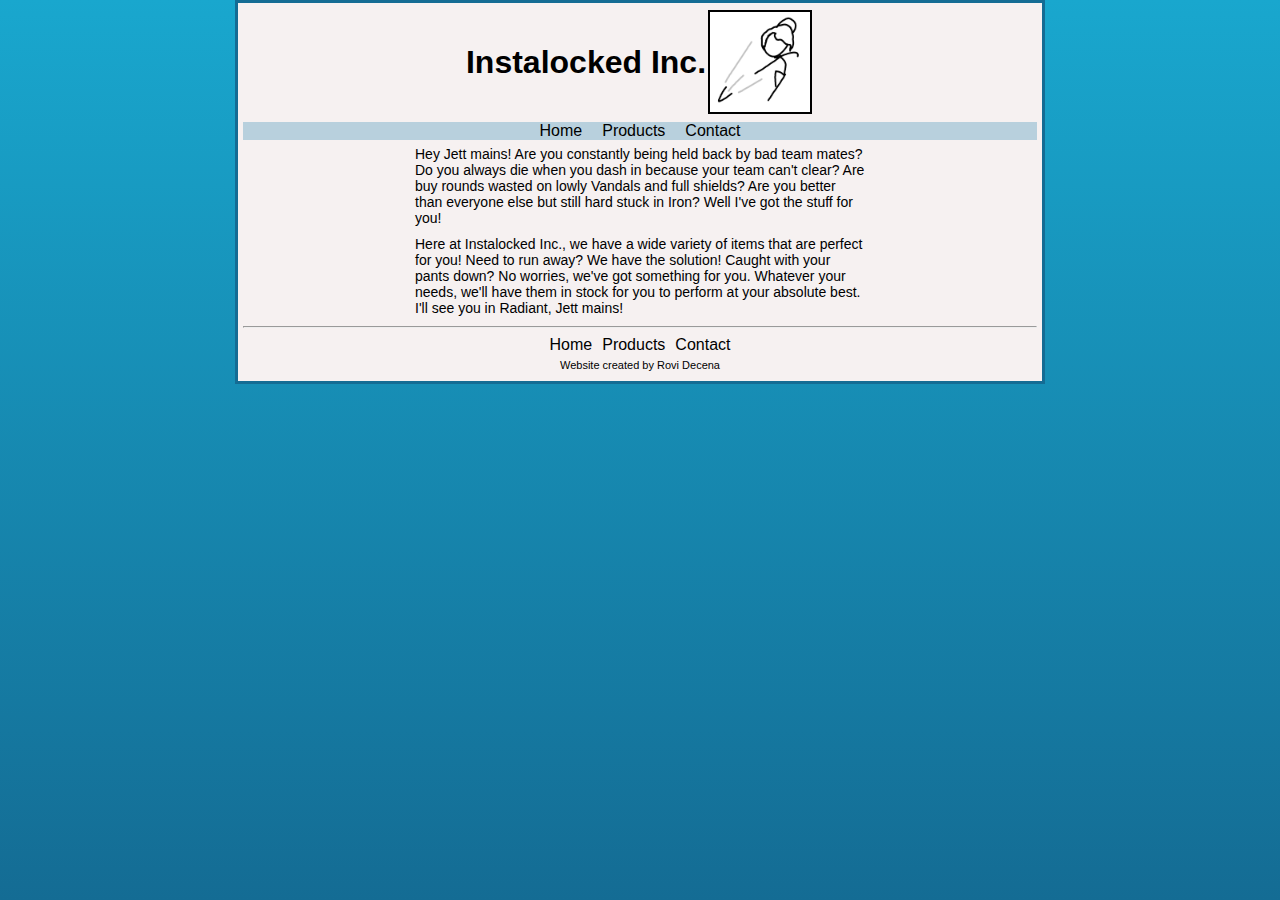
<file: index.html>
<!DOCTYPE html>
<html lang="en">
<head>
    <meta charset="UTF-8" />
    <title>Instalocked Inc.</title>
    <link rel="stylesheet" type="text/css" href="styles.css" />
    <link rel="shortcut icon" href="#" />
    <meta name="viewport" content="width=device-width, initial-scale=1.0">
</head>
<body>
    <div id="pageWrapper">
        <header>
            <div id="banner">
                <h1>Instalocked Inc.</h1>
                <img src="images/company_logo.png" alt="Company logo of Instalocked Inc">
            </div>
            <nav id="mainNav">
                <ul>
                    <li><a href="index.html">Home</a></li>
                    <li><a href="products.html">Products</a></li>
                    <li><a href="contact.html">Contact</a></li>
                </ul>
            </nav>
        </header>
        <div id="pageContent">
            <article>
                <p>
                    Hey Jett mains! Are you constantly being held back by bad team mates? Do you
                    always die when you dash in because your team can't clear? Are buy rounds
                    wasted on lowly Vandals and full shields? Are you better than everyone else
                    but still hard stuck in Iron? Well I've got the stuff for you! 
                </p>
                <p>
                    Here at Instalocked Inc., we have a wide variety of items that are perfect for
                    you! Need to run away? We have the solution! Caught with your pants down? No
                    worries, we've got something for you. Whatever your needs, we'll have them in 
                    stock for you to perform at your absolute best. I'll see you in Radiant, Jett
                    mains! 
                </p>
            </article>
        </div>
        <hr>
        <footer>
            <nav id="footerNav">
                <ul>
                    <li><a href="index.html">Home</a></li>
                    <li><a href="products.html">Products</a></li>
                    <li><a href="contact.html">Contact</a></li>
                </ul>
            </nav>
            <p>Website created by Rovi Decena</p>
        </footer>
    </div>
</html>
</file>
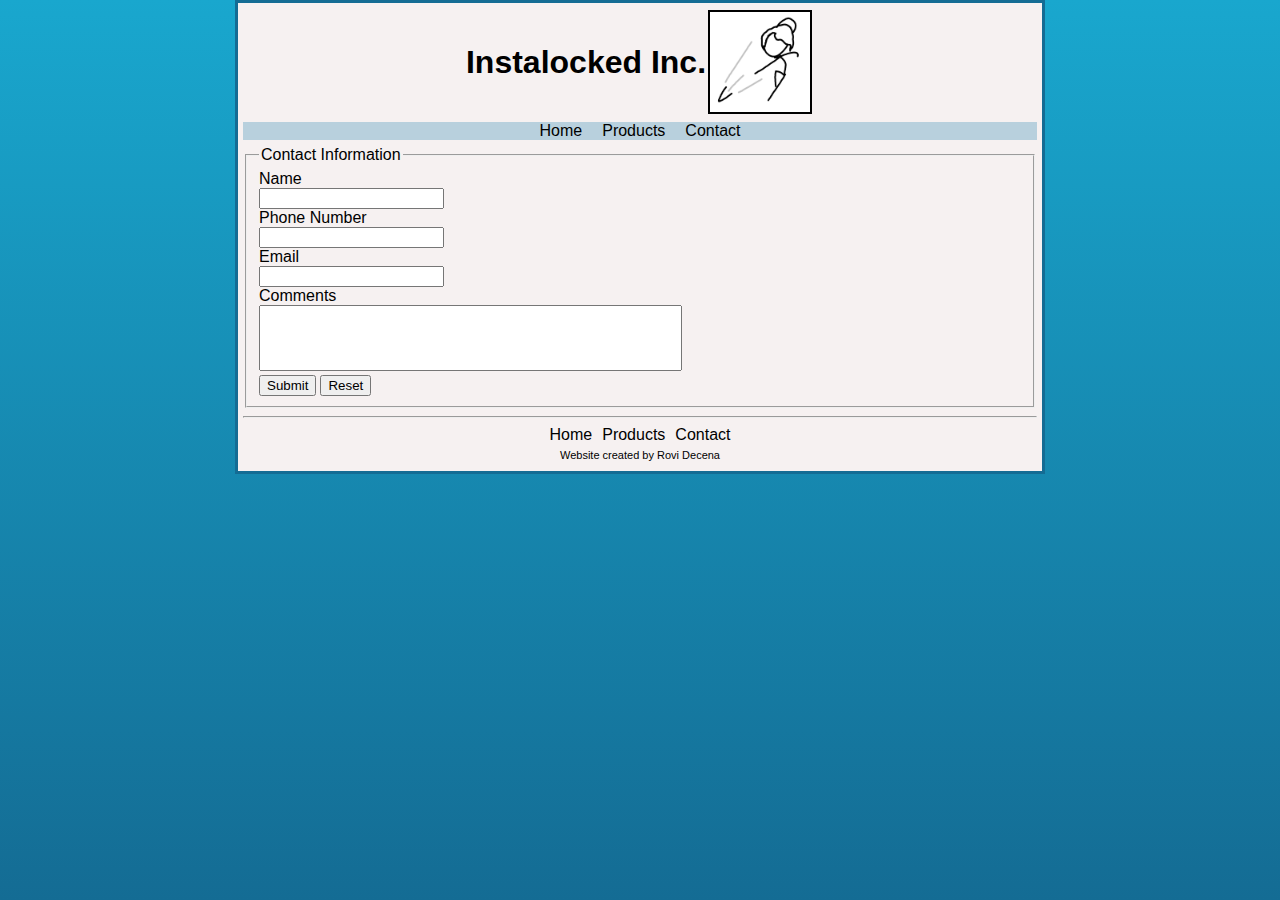
<file: contact.html>
<!DOCTYPE html>
<html lang="en">
<head>
    <meta charset="UTF-8" />
    <title>Instalocked Inc.</title>
    <link rel="stylesheet" type="text/css" href="styles.css" />
    <link rel="shortcut icon" href="#" />
    <meta name="viewport" content="width=device-width, initial-scale=1.0">
    <script src="js/formValidation.js"></script>
</head>
<body>
    <div id="pageWrapper">
        <header>
            <div id="banner">
                <h1>Instalocked Inc.</h1>
                <img src="images/company_logo.png" alt="Company logo of Instalocked Inc">
            </div>
            <nav id="mainNav">
                <ul>
                    <li><a href="index.html">Home</a></li>
                    <li><a href="products.html">Products</a></li>
                    <li><a href="contact.html">Contact</a></li>
                </ul>
            </nav>
        </header>
        <div id="pageContent">
            <form id="contactForm" action="index.html" method="post">
                <fieldset>
                    <legend>Contact Information</legend>
                    <ul>
                        <li>
                            <label for="name">Name</label>
                            <input type="text" id="name" name="phone">
                            <p id="name_empty_error" class="form_error">
                                Must have input
                            </p>
                        </li>
                        <li>
                            <label for="phone">Phone Number</label>
                            <input type="tel" id="phone" name="phone">
                            <p id="phone_empty_error" class="form_error">
                                Must have input
                            </p>
                            <p id="phone_input_error" class="form_error">
                                Invalid phone number given
                            </p>
                        </li>
                        <li>
                            <label for="email">Email</label>
                            <input type="email" id="email" name="email">
                            <p id="email_empty_error" class="form_error">
                                Must have input
                            </p>
                            <p id="email_input_error" class="form_error">
                                Invalid email given
                            </p>
                        </li>
                        <li>
                            <label for="comments">Comments</label>
                            <textarea id="comments" rows="4" cols="50"></textarea>
                        </li>
                        <button type="submit" id="submit">Submit</button>
                        <button type="reset" id="reset">Reset</button>
                    </ul>
                    
                </fieldset>
            </form>
        </div>
        <hr>
        <footer>
            <nav id="footerNav">
                <ul>
                    <li><a href="index.html">Home</a></li>
                    <li><a href="products.html">Products</a></li>
                    <li><a href="contact.html">Contact</a></li>
                </ul>
            </nav>
            <p>Website created by Rovi Decena</p>
        </footer>
    </div>
</html>
</file>
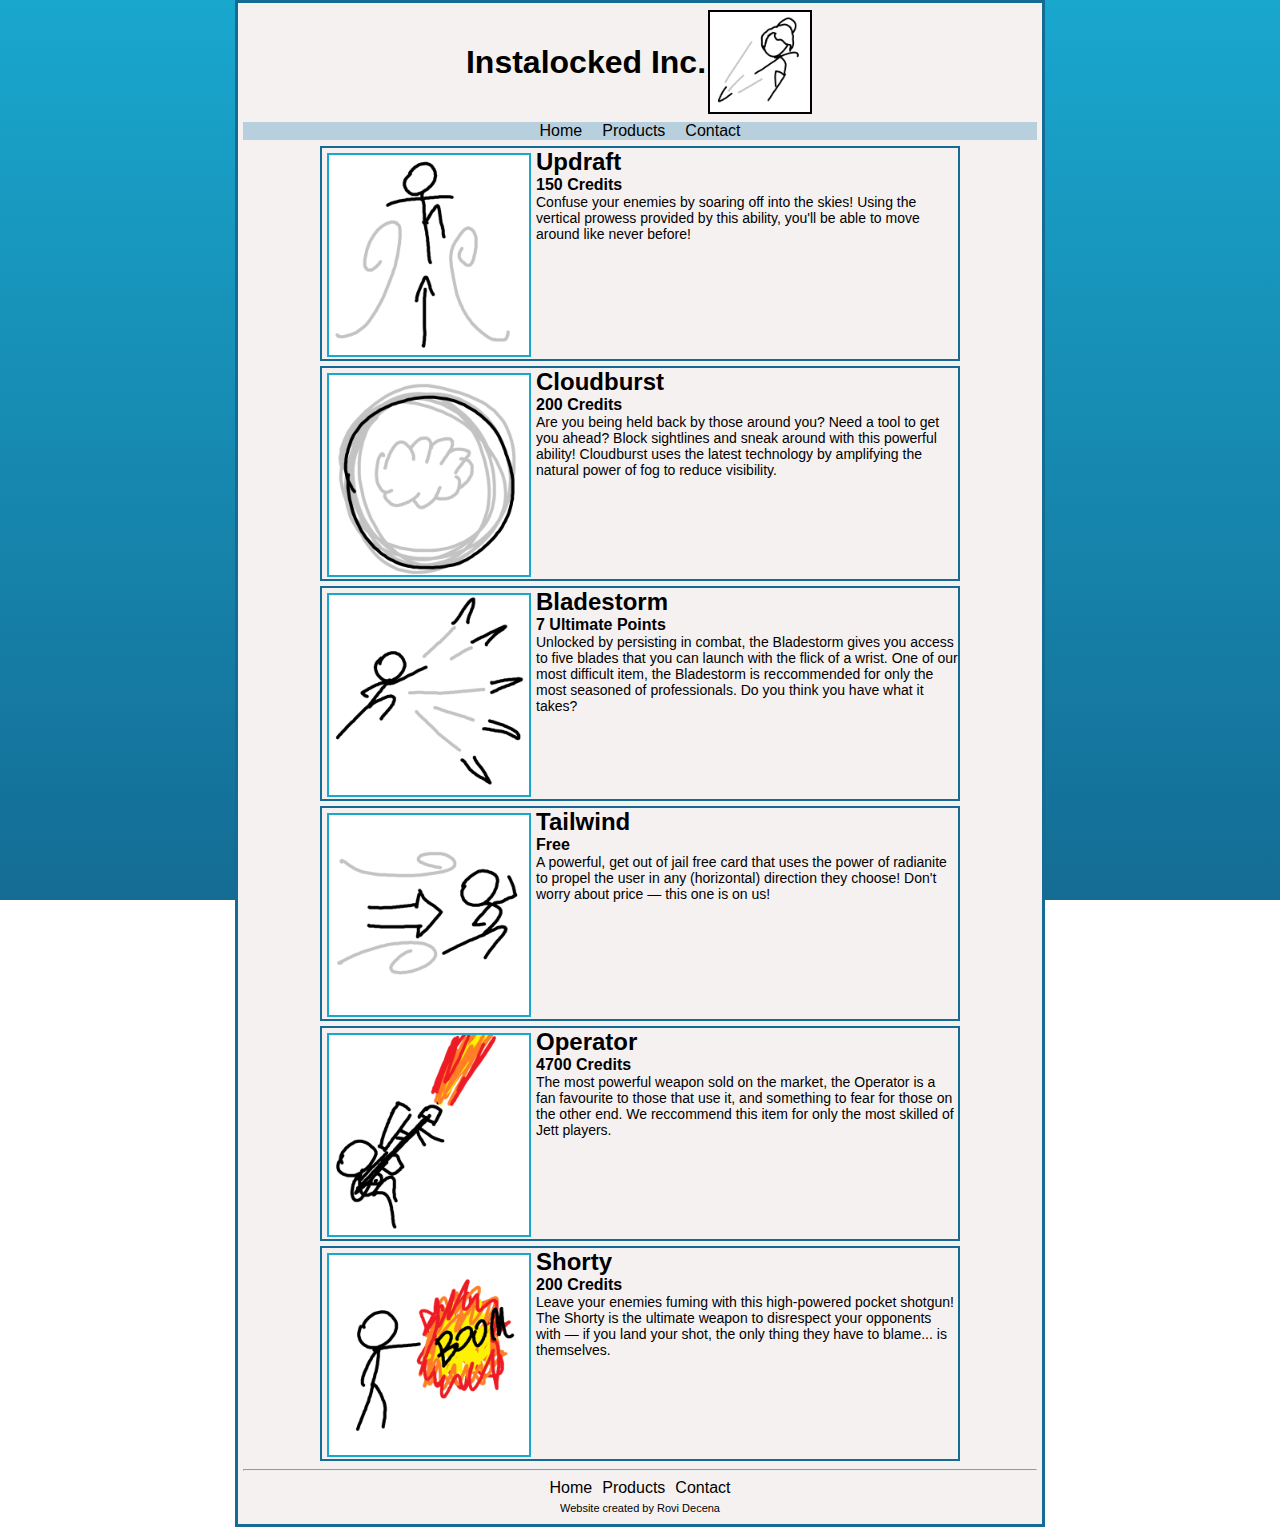
<file: products.html>
<!DOCTYPE html>
<html lang="en">
<head>
    <meta charset="UTF-8" />
    <title>Instalocked Inc.</title>
    <link rel="stylesheet" type="text/css" href="styles.css" />
    <link rel="shortcut icon" href="#" />
    <meta name="viewport" content="width=device-width, initial-scale=1.0">
</head>
<body>
    <div id="pageWrapper">
        <header>
            <div id="banner">
                <h1>Instalocked Inc.</h1>
                <img src="images/company_logo.png" alt="Company logo of Instalocked Inc">
            </div>
            <nav id="mainNav">
                <ul>
                    <li><a href="index.html">Home</a></li>
                    <li><a href="products.html">Products</a></li>
                    <li><a href="contact.html">Contact</a></li>
                </ul>
            </nav>
        </header>
        <div id="pageContent">
            <ul id="productList">                
                <li class="product">
                    <img src="images/ability_updraft.png" alt="Stick figure moving upwards">
                    <h2>Updraft</h2>
                    <h3>150 Credits</h3>
                    <p>
                        Confuse your enemies by soaring off into the skies! Using the vertical
                        prowess provided by this ability, you'll be able to move around like 
                        never before!
                    </p>
                </li>
                <li class="product">
                    <img src="images/ability_cloudburst.png" alt="Drawing of a cloud inside a circle">
                    <h2>Cloudburst</h2>
                    <h3>200 Credits</h3>
                    <p>
                        Are you being held back by those around you? Need a tool to get you ahead?
                        Block sightlines and sneak around with this powerful ability! Cloudburst
                        uses the latest technology by amplifying the natural power of fog to reduce
                        visibility.
                    </p>
                </li>
                <li class="product">
                    <img src="images/ability_bladestorm.png" alt="Stick figure throwing knives">
                    <h2>Bladestorm</h2>
                    <h3>7 Ultimate Points</h3>
                    <p>
                        Unlocked by persisting in combat, the Bladestorm gives you access to five
                        blades that you can launch with the flick of a wrist. One of our most
                        difficult item, the Bladestorm is reccommended for only the most seasoned
                        of professionals. Do you think you have what it takes?
                    </p>
                </li>
                <li class="product">
                    <img src="images/ability_tailwind.png" alt="Stick figure dashing forwards">
                    <h2>Tailwind</h2>
                    <h3>Free</h3>
                    <p>
                        A powerful, get out of jail free card that uses the power of radianite to
                        propel the user in any (horizontal) direction they choose! Don't worry
                        about price — this one is on us!
                    </p>
                </li>
                <li class="product">
                    <img src="images/weapon_operator.png" alt="Stick figure shooting sniper rifle">
                    <h2>Operator</h2>
                    <h3>4700 Credits</h3>
                    <p>
                        The most powerful weapon sold on the market, the Operator is a fan
                        favourite to those that use it, and something to fear for those on the 
                        other end. We reccommend this item for only the most skilled of Jett 
                        players.
                    </p>
                </li>
                <li class="product">
                    <img src="images/weapon_shorty.png" alt="Stick figure pointing forward at a mini explosion directly beside him">
                    <h2>Shorty</h2>
                    <h3>200 Credits</h3>
                    <p>
                        Leave your enemies fuming with this high-powered pocket shotgun! The Shorty
                        is the ultimate weapon to disrespect your opponents with — if you land your
                        shot, the only thing they have to blame... is themselves. 
                    </p>
                </li>
            </ul>
        </div>
        <hr>
        <footer>
            <nav id="footerNav">
                <ul>
                    <li><a href="index.html">Home</a></li>
                    <li><a href="products.html">Products</a></li>
                    <li><a href="contact.html">Contact</a></li>
                </ul>
            </nav>
            <p>Website created by Rovi Decena</p>
        </footer>
    </div>
</html>
</file>
<file: styles.css>
html,
body,
section,
p,
header,
nav,
footer,
div,
article,
aside,
ol,
ul,
li,
h1,
h6,
a{
	margin: 0;
	padding: 0;
	box-sizing: border-box;
	text-decoration: none;
}

p, li, h1, h2, h3, legend
{
	font-family: Verdana, Geneva, Tahoma, sans-serif
}
/* Force font sizes */
h1{
    font-size: 32px;
}
h2{
    font-size: 24px;
}
h3{
    font-size: 16px;
}
p{
    font-size: 14px;
}
li{
    list-style: none;
}
body{
    background-color: #146C94;
    background: linear-gradient(#19A7CE 0%, #146C94 100%);
    height: 100%;
    margin: 0;
    background-repeat: no-repeat;
    background-attachment: fixed;
}
#pageWrapper{
    max-width:810px;
    padding: 5px;
    margin: auto;
    border: 3px solid #146C94;
    background-color: #F6F1F1;
}

#banner{
    display: flex;
    align-items: center;
    justify-content: center;
    margin: auto;
}
    #banner img{
        width: 100px;
        border: 2px solid #000000;
        margin: 2px;
    }

#mainNav{
    width:100%;
    margin: 6px 0px;
}
    #mainNav ul{
        background: rgb(184, 208, 221);
        display: flex;
        flex-flow: row wrap;
        justify-content: center;
    }
    #mainNav ul li a{
        color: #000000;
        padding: 0px 10px;
    }
    #mainNav ul li a:link, #mainNav ul li a:visited{
        color: #000000;
    }
    #mainNav ul li a:hover{
        background-color: #F6F1F1;
    }

#pageContent article p{
    margin-bottom: 10px;
}
#pageContent article{
    max-width: 450px;
    margin: auto;
}
    #contactForm fieldset ul li label{
        display: block;
    }
    #contactForm fieldset ul li textarea{
        resize: none;
    }
#productList{
    list-style-position:outside;
    max-width:650px;
    margin: auto;
}
.product{
    border: 2px solid #146C94;
    margin: 5px;
    min-height: 215px;
}
    .product h2{
        margin: 0;
    }
    .product h3{
        margin: 0;
    }
    .product img{
        border: 2px solid #19A7CE;
        max-height: 200px;
        max-width: auto;
        margin: 5px;
        float: left;
    }
    .product p{
        overflow: hidden;
    }

.form_error{
    color:red;
    font-weight:700;
}

input:focus, textarea:focus{
    background-color: #146C94;
    color: #F6F1F1;
}

/*
footer{
    
}
*/
    footer p{
        color: #000000;
        font-size: 11px;
        margin: auto;
        padding: 5px;
        text-align:center;
    }
/*
#footerNav{

}
*/
    #footerNav ul{
        display: flex;
        flex-flow: row wrap;
        justify-content: center;
    }
    #footerNav ul li a{
        color: #000000;
        padding: 5px 5px;
        font-size: 16px;
        text-align:center;
    }
    #footerNav ul li a:link, #mainNav ul li a:visited{
        color: #000000;
    }
    #footerNav ul li a:active{
        background-color:#dfeeef;
    }
    #footerNav ul li a:hover{
        text-decoration:underline;
    }

/* for small screens */
@media (max-width: 810px){
    .product{
        min-height: 115px;
    }
        .product img{
            max-height: 100px;
        }
}
</file>
